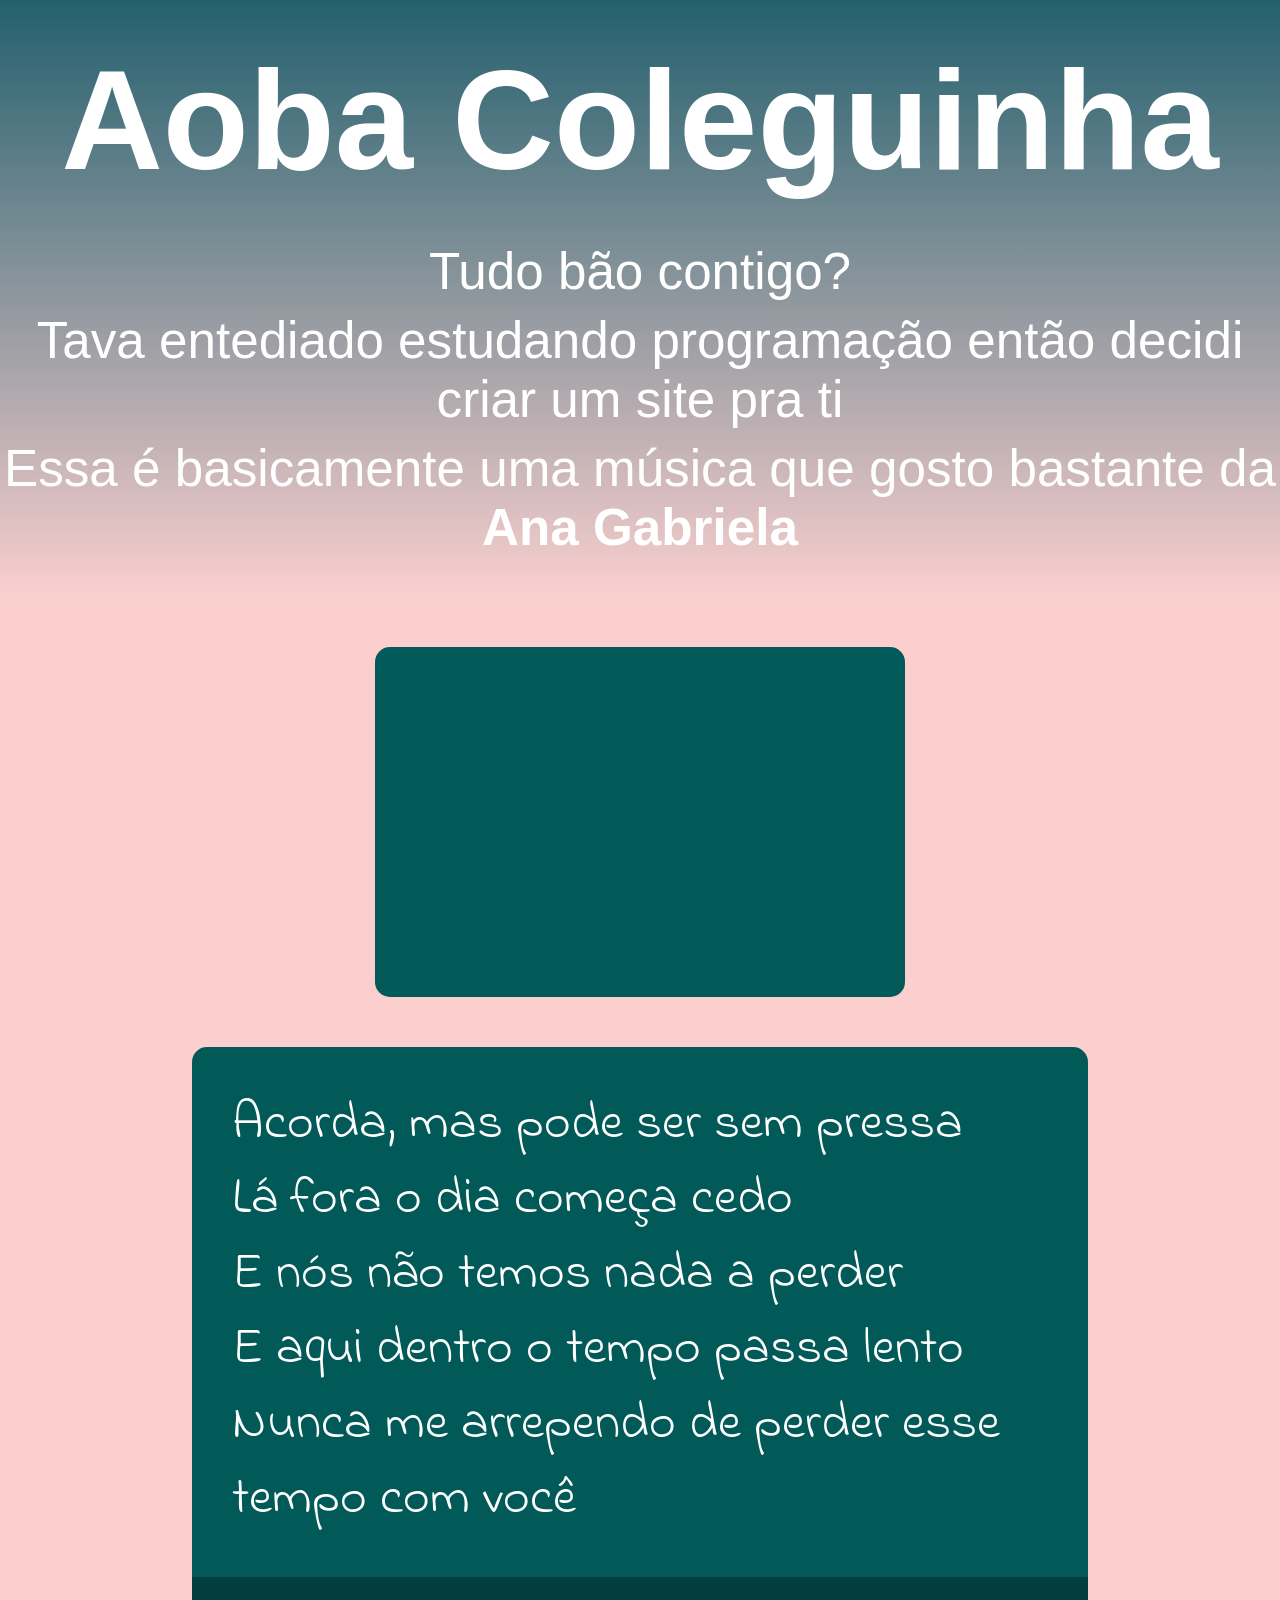
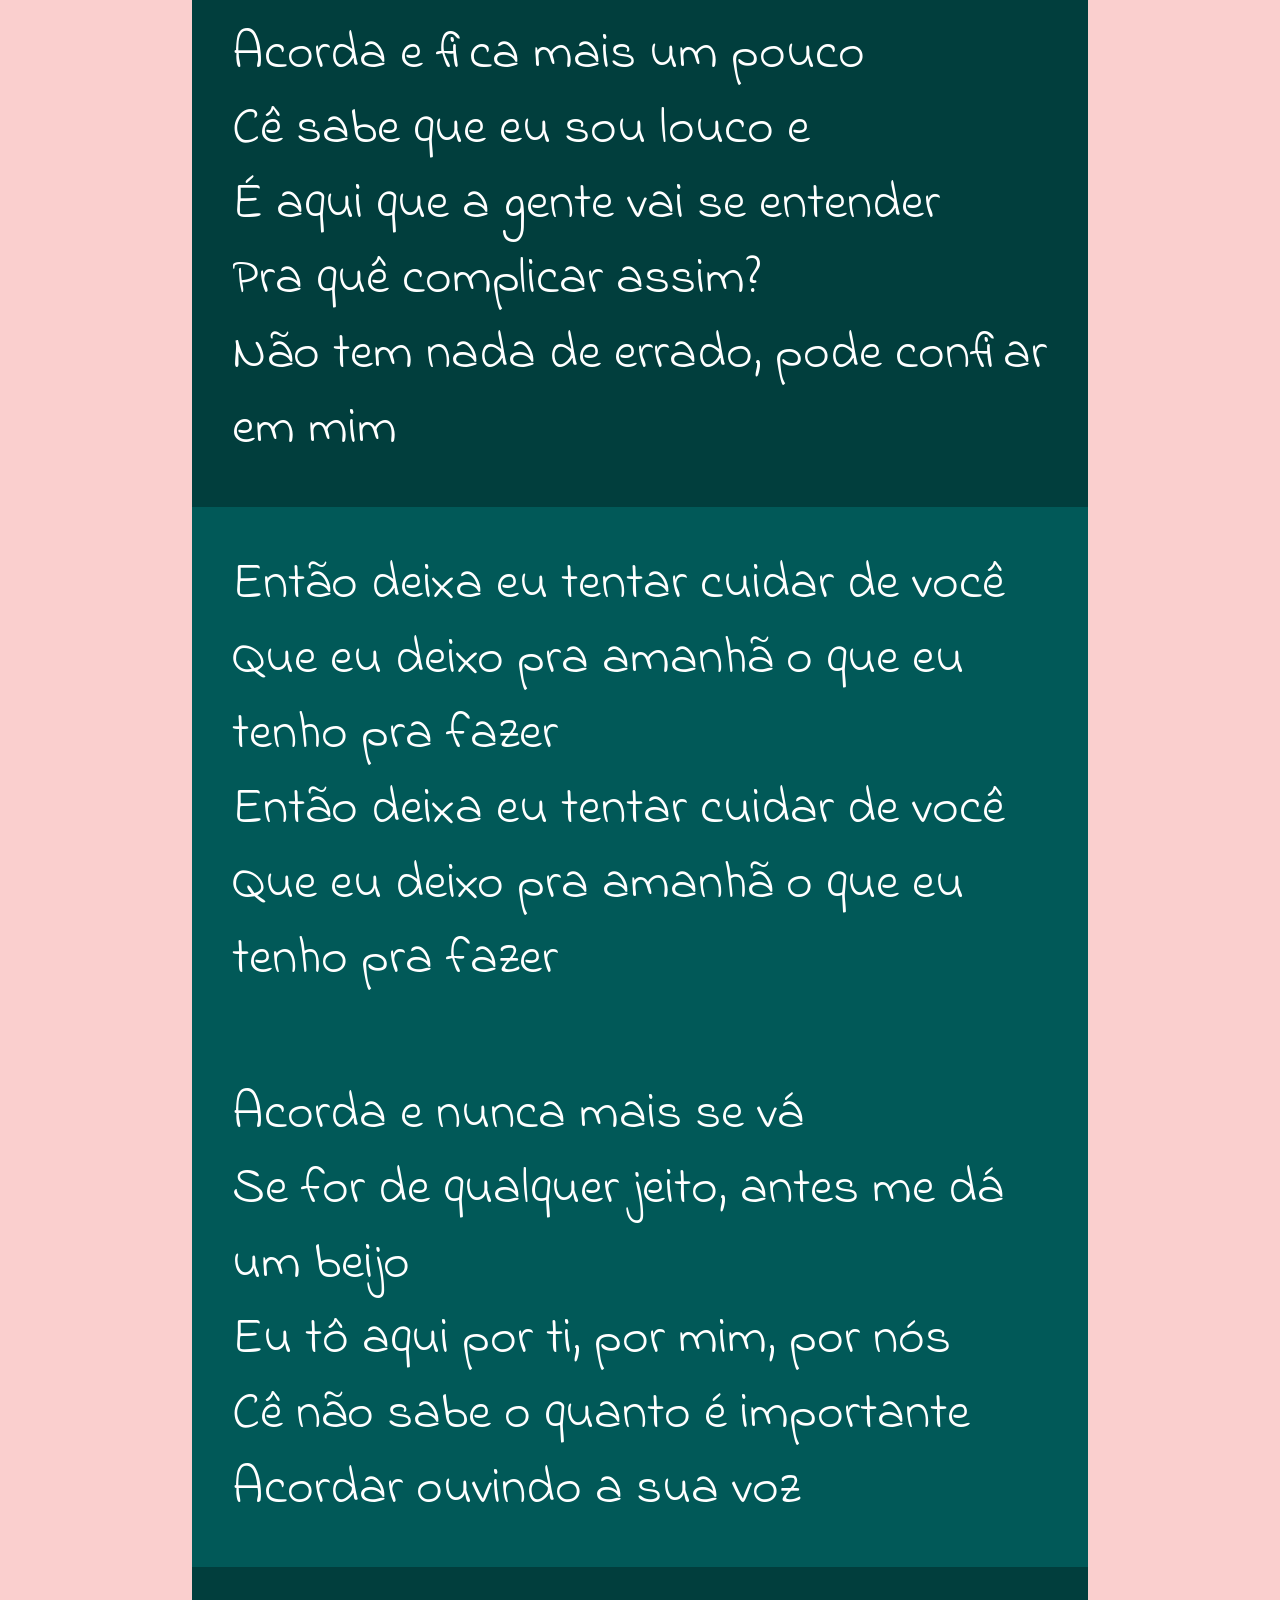
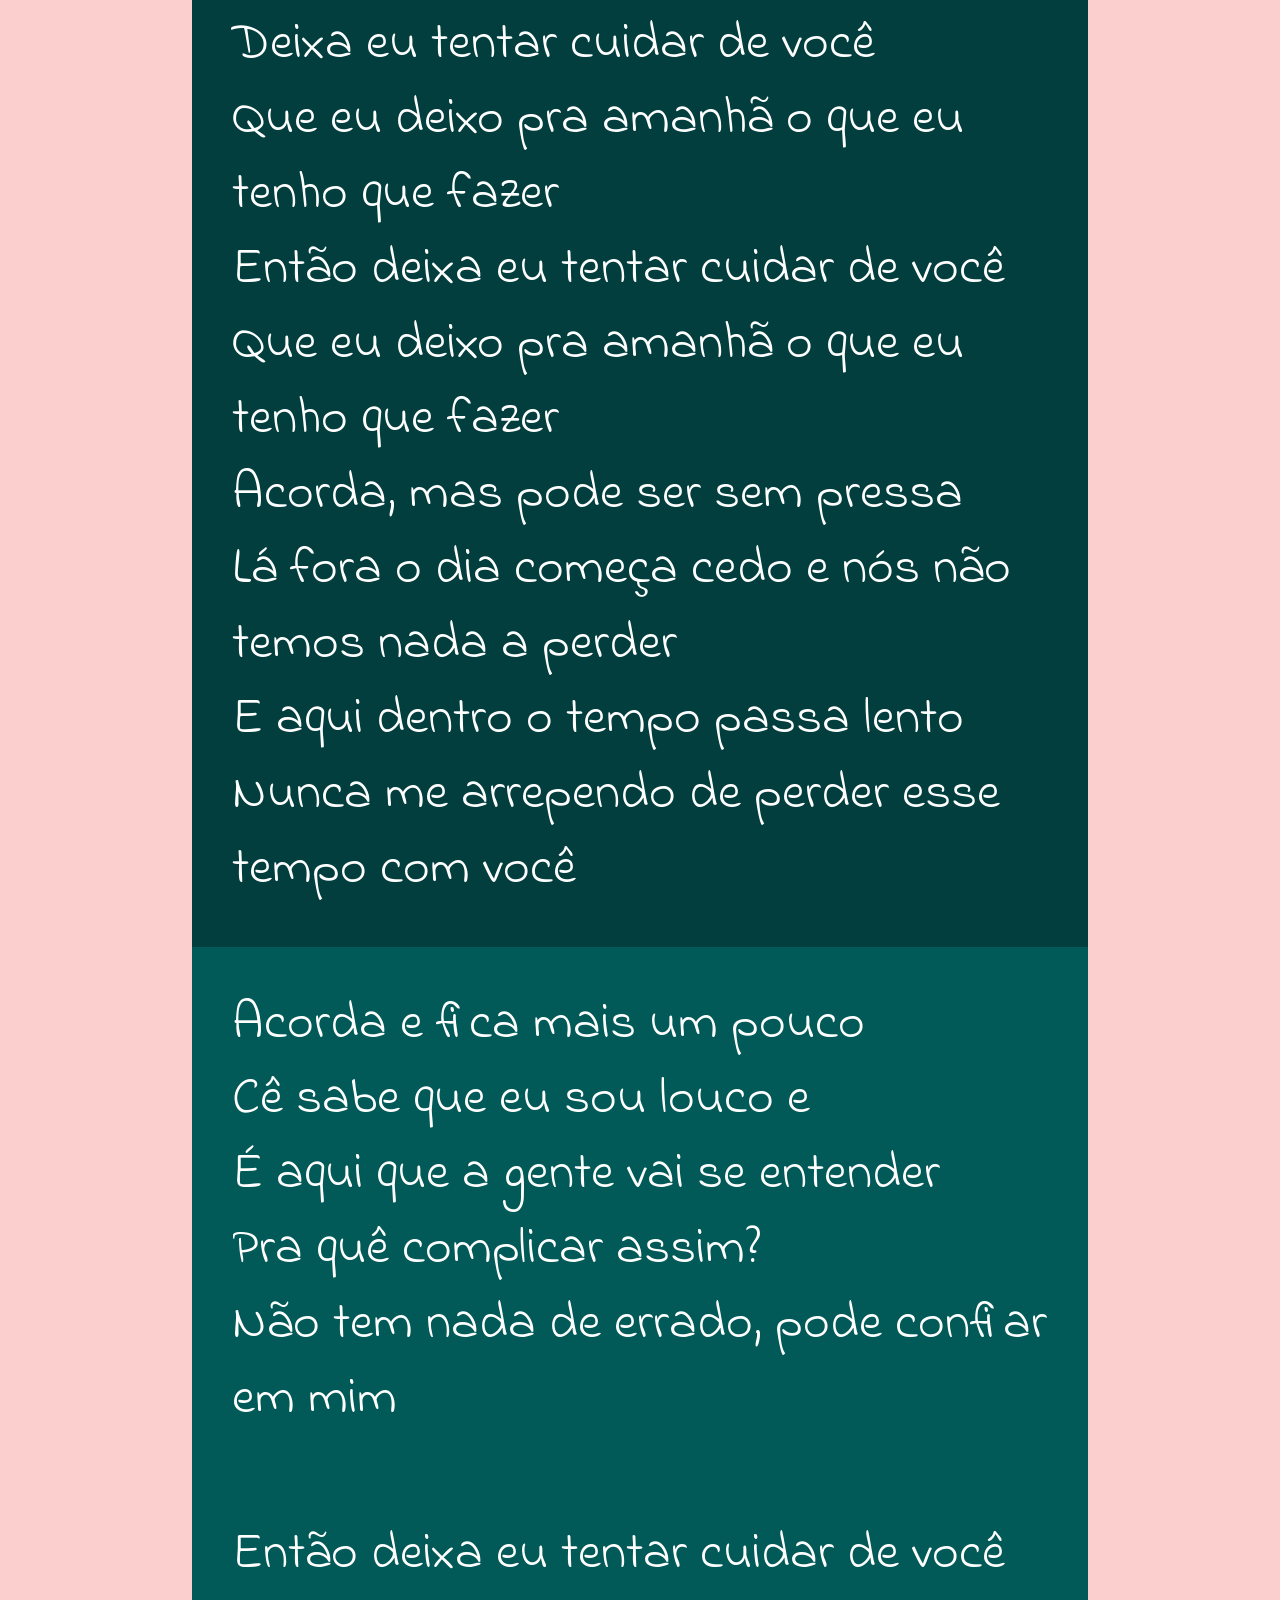
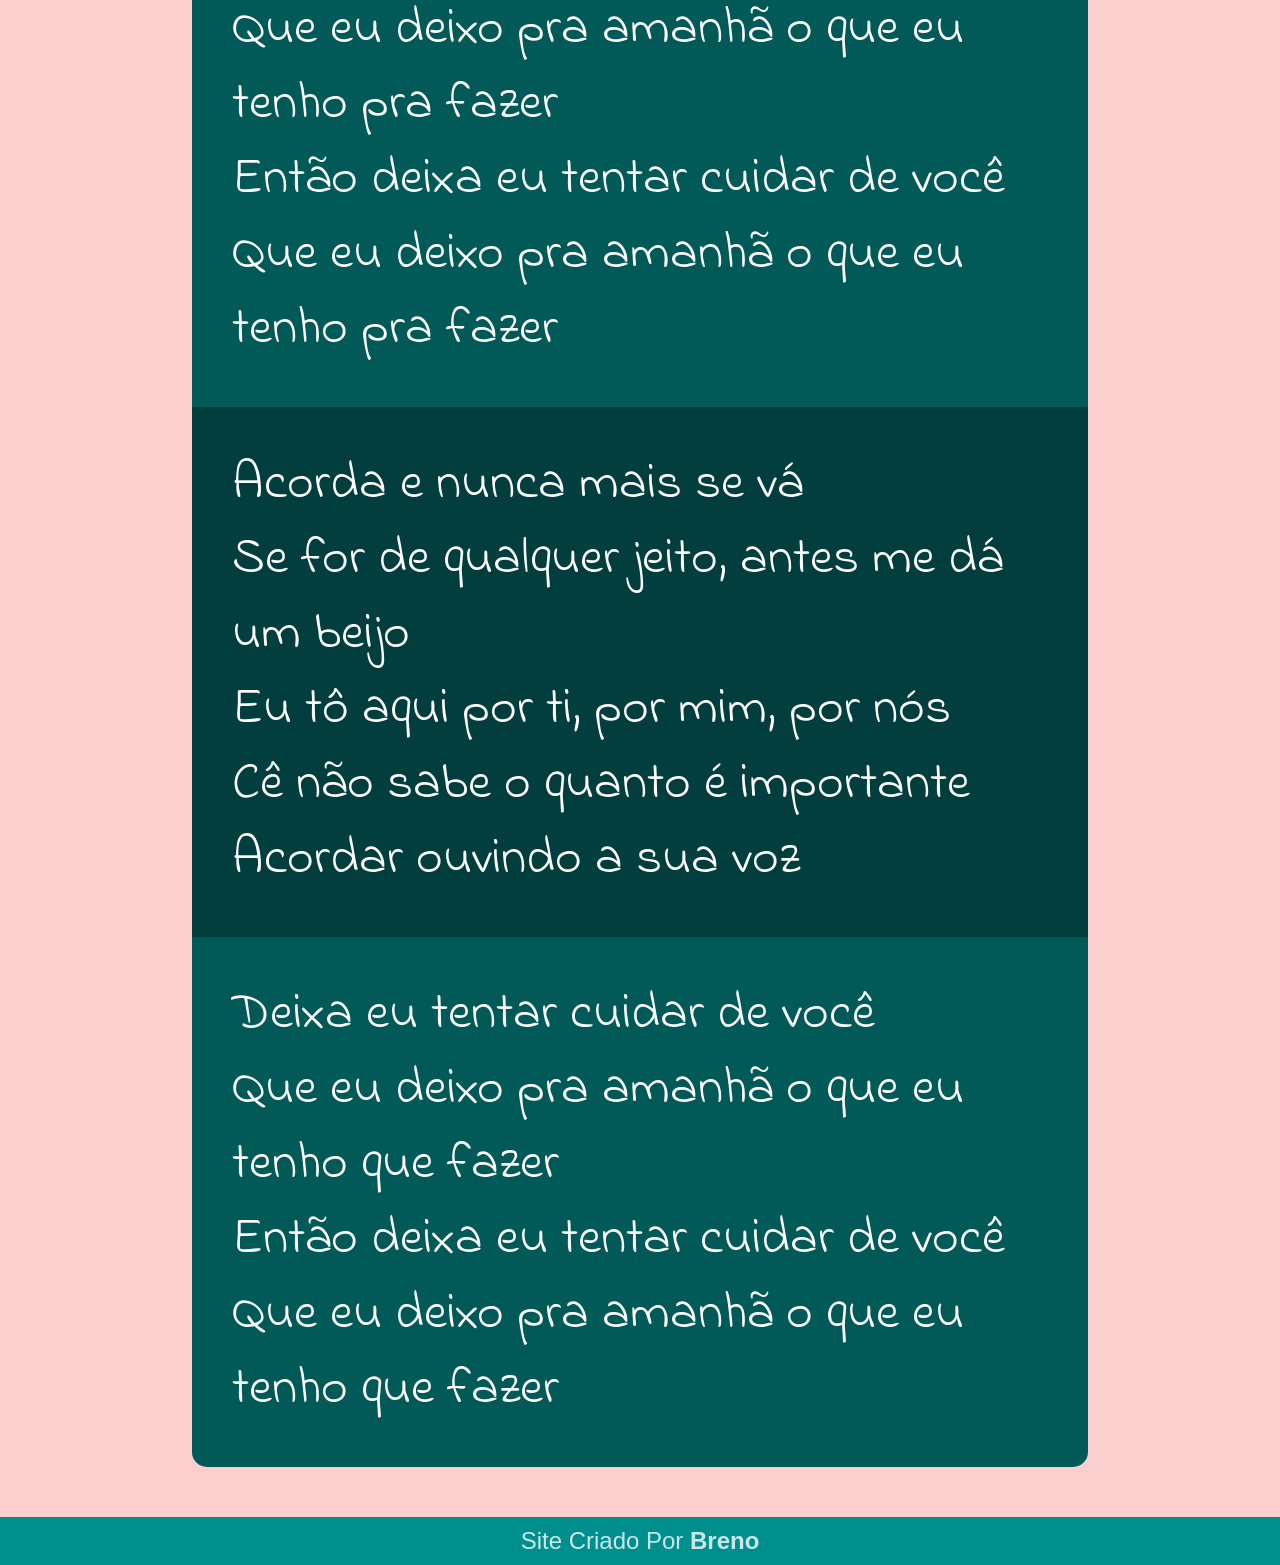
<file: index.html>
<!DOCTYPE html>
<html lang="pt-br">
<head>
    <meta charset="UTF-8">
    <meta name="viewport" content="width=device-width, initial-scale=1.0">
    <title>^-^</title>
    <link rel="stylesheet" href="style.css">
</head>
<body>
    <header>
        <h1>Aoba Coleguinha</h1>
        <p>Tudo bão contigo?</p>
        <p>Tava entediado estudando programação então decidi criar um site pra ti</p>
        <p>Essa é basicamente uma música que gosto bastante da <a href="https://www.youtube.com/channel/UCtN63iegUVqBAxdYkZ-UslQ" target="_blank"><strong>Ana Gabriela</strong></a></p>
    </header>
        <section class="video">
            <iframe width="350" height="300" src="https://www.youtube.com/embed/xYgzHFmzKVk?si=gSKzyg7XLepYjN9A" title="YouTube video player" frameborder="0" allow="accelerometer; autoplay; clipboard-write; encrypted-media; gyroscope; picture-in-picture; web-share" referrerpolicy="strict-origin-when-cross-origin" allowfullscreen></iframe>
        </section>
        <section>
            <p>
                Acorda, mas pode ser sem pressa <br>
                Lá fora o dia começa cedo <br>
                E nós não temos nada a perder <br>
                E aqui dentro o tempo passa lento <br>
                Nunca me arrependo de perder esse tempo com você <br>
            </p>
            <section id="violao" class="img">
                <p>
                    Acorda e fica mais um pouco <br>
                    Cê sabe que eu sou louco e <br>
                    É aqui que a gente vai se entender <br>
                    Pra quê complicar assim? <br>
                    Não tem nada de errado, pode confiar em mim <br>
                </p>
            </section>
            <p>
                Então deixa eu tentar cuidar de você <br>
                Que eu deixo pra amanhã o que eu tenho pra fazer <br>
                Então deixa eu tentar cuidar de você <br>
                Que eu deixo pra amanhã o que eu tenho pra fazer <br>
            </p>
            <p>
                Acorda e nunca mais se vá <br>
                Se for de qualquer jeito, antes me dá um beijo <br>
                Eu tô aqui por ti, por mim, por nós <br>
                Cê não sabe o quanto é importante <br>
                Acordar ouvindo a sua voz <br>
            </p>
            <section id="livro" class="img">
                <p>
                    Deixa eu tentar cuidar de você <br>
                    Que eu deixo pra amanhã o que eu tenho que fazer <br>
                    Então deixa eu tentar cuidar de você <br>
                    Que eu deixo pra amanhã o que eu tenho que fazer <br>
                    Acorda, mas pode ser sem pressa <br>
                    Lá fora o dia começa cedo e nós não temos nada a perder <br>
                    E aqui dentro o tempo passa lento <br>
                    Nunca me arrependo de perder esse tempo com você <br>
                </p>
            </section>
            <p>
                Acorda e fica mais um pouco <br>
                Cê sabe que eu sou louco e <br>
                É aqui que a gente vai se entender <br>
                Pra quê complicar assim? <br>
                Não tem nada de errado, pode confiar em mim <br>
            </p>
            <p>
                Então deixa eu tentar cuidar de você <br>
                Que eu deixo pra amanhã o que eu tenho pra fazer <br>
                Então deixa eu tentar cuidar de você <br>
                Que eu deixo pra amanhã o que eu tenho pra fazer <br>
            </p>
            <section id="sol" class="img">
                <p>
                    Acorda e nunca mais se vá <br>
                    Se for de qualquer jeito, antes me dá um beijo <br>
                    Eu tô aqui por ti, por mim, por nós <br>
                    Cê não sabe o quanto é importante <br>
                    Acordar ouvindo a sua voz <br>
                </p>
            </section>
            <p>
                Deixa eu tentar cuidar de você <br>
                Que eu deixo pra amanhã o que eu tenho que fazer <br>
                Então deixa eu tentar cuidar de você <br>
                Que eu deixo pra amanhã o que eu tenho que fazer <br>
            </p>
        </section>
    <footer>Site Criado Por <strong>Breno</strong></footer>
</body>
</html>
</file>
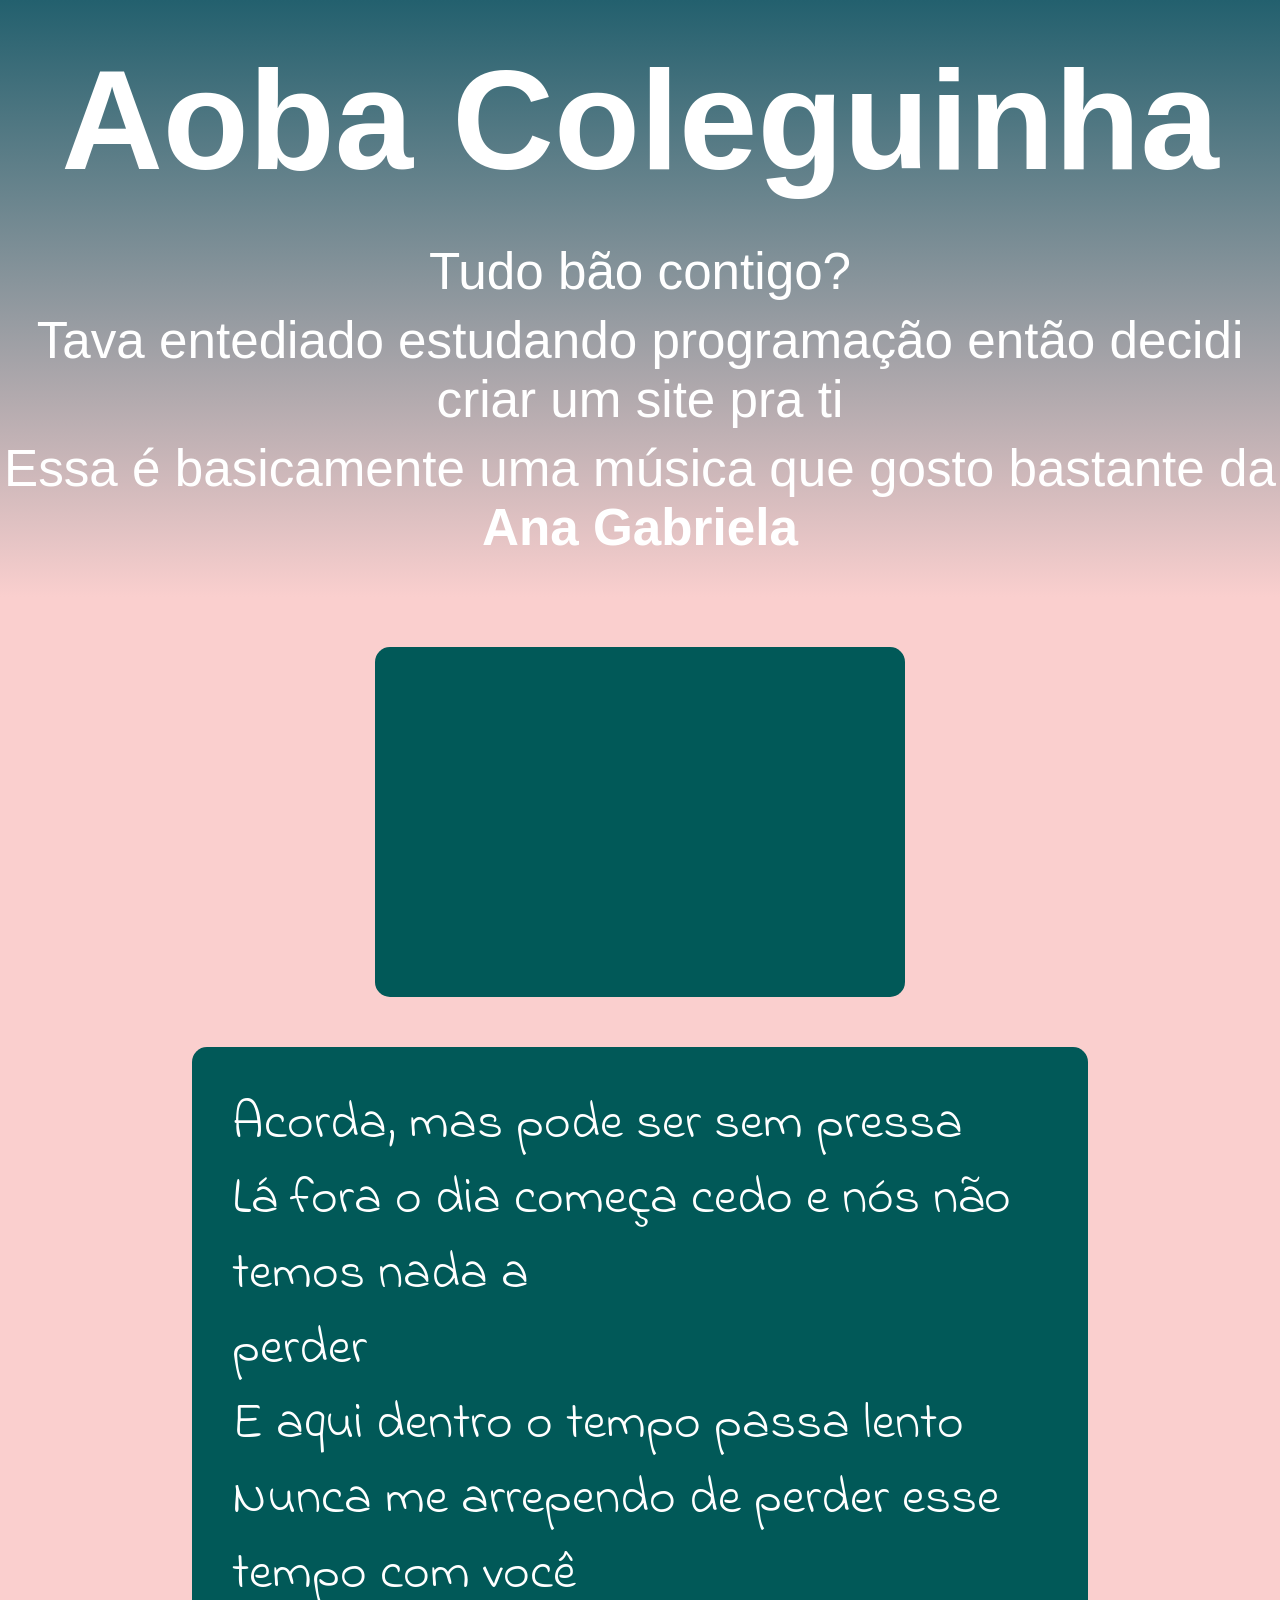
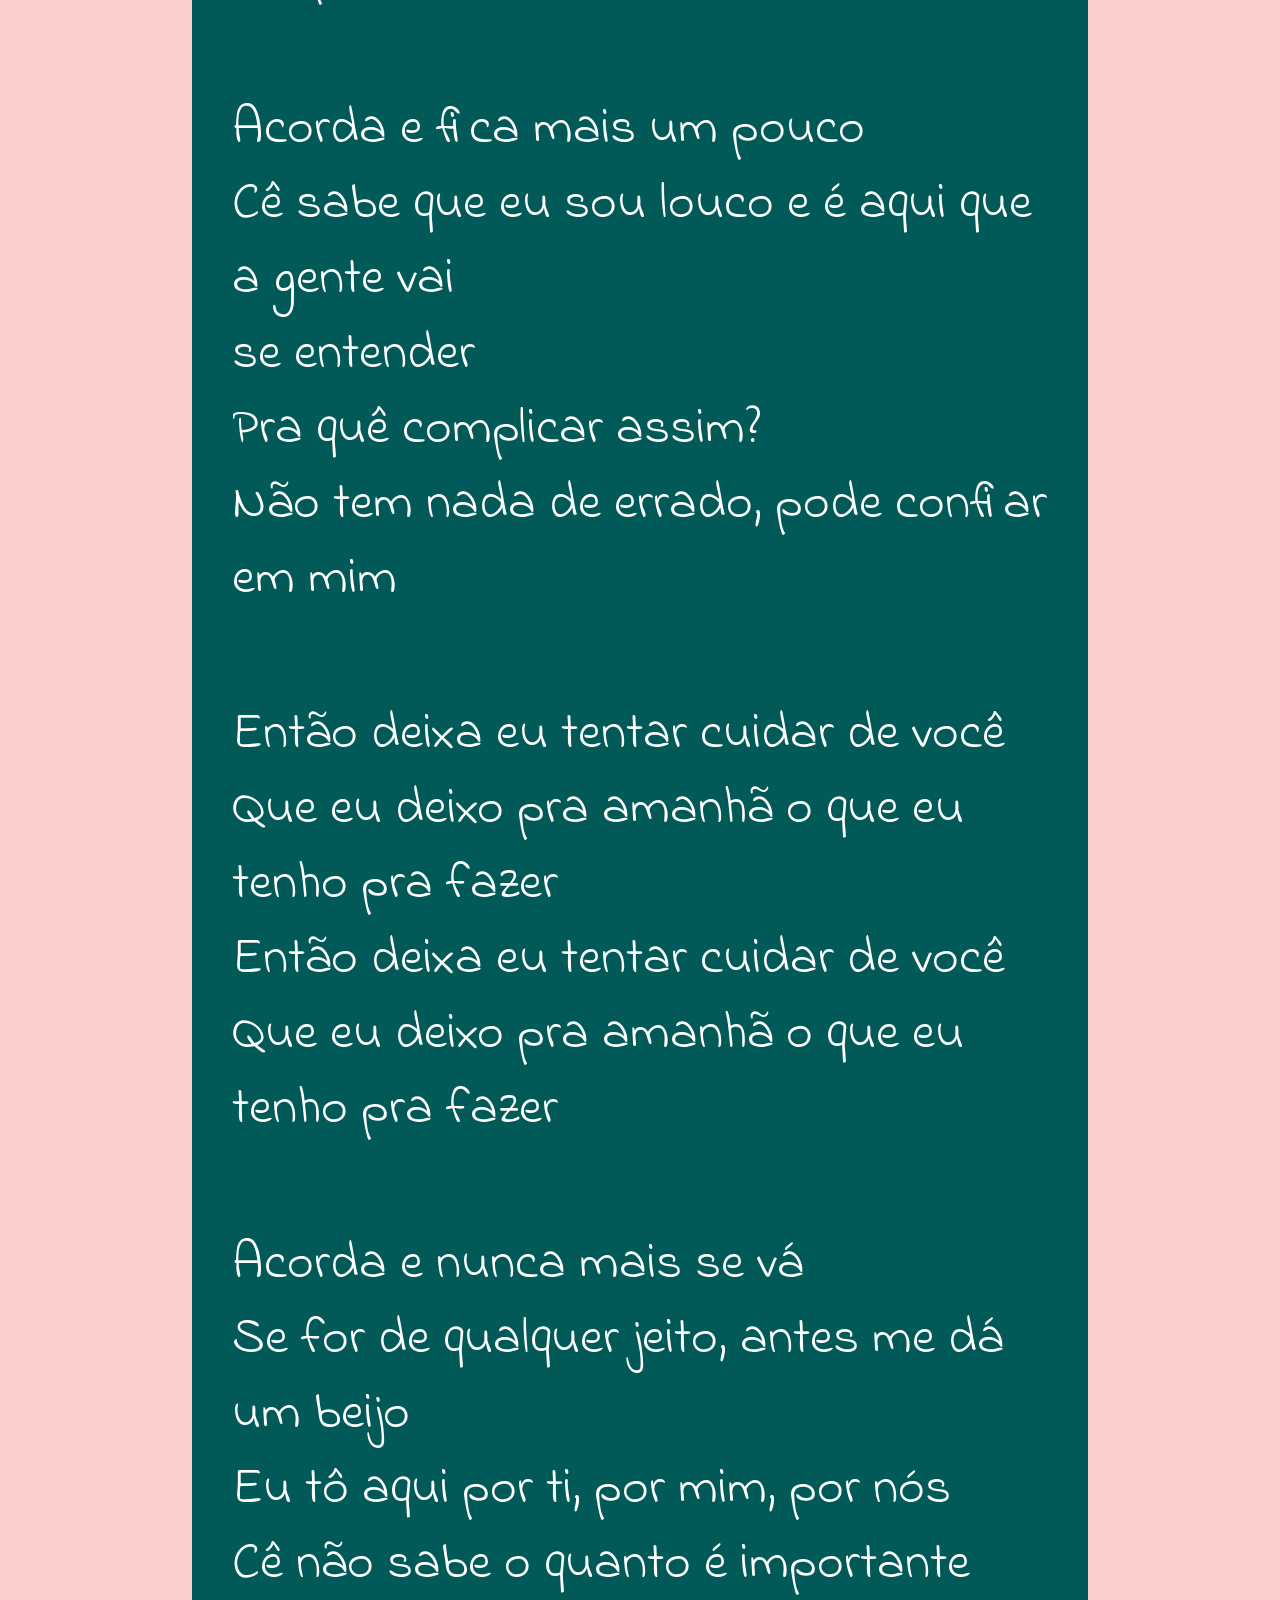
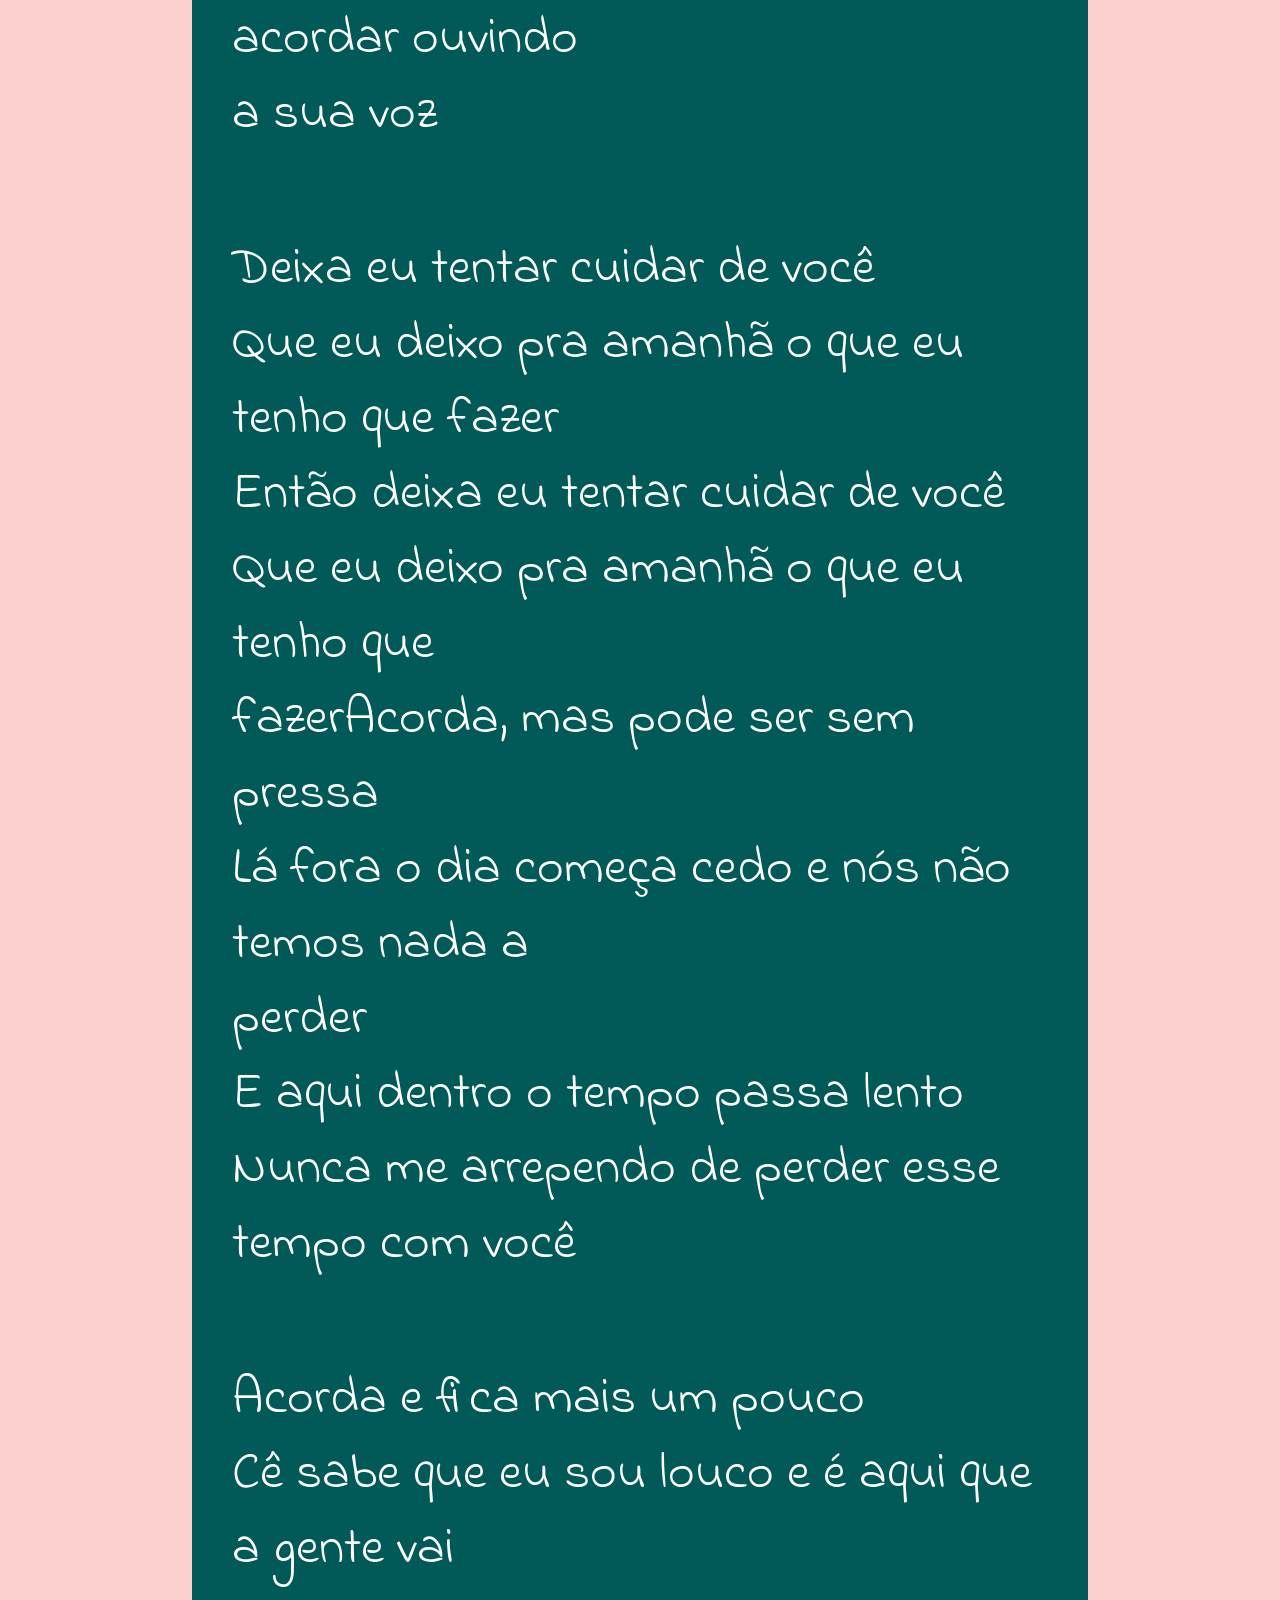
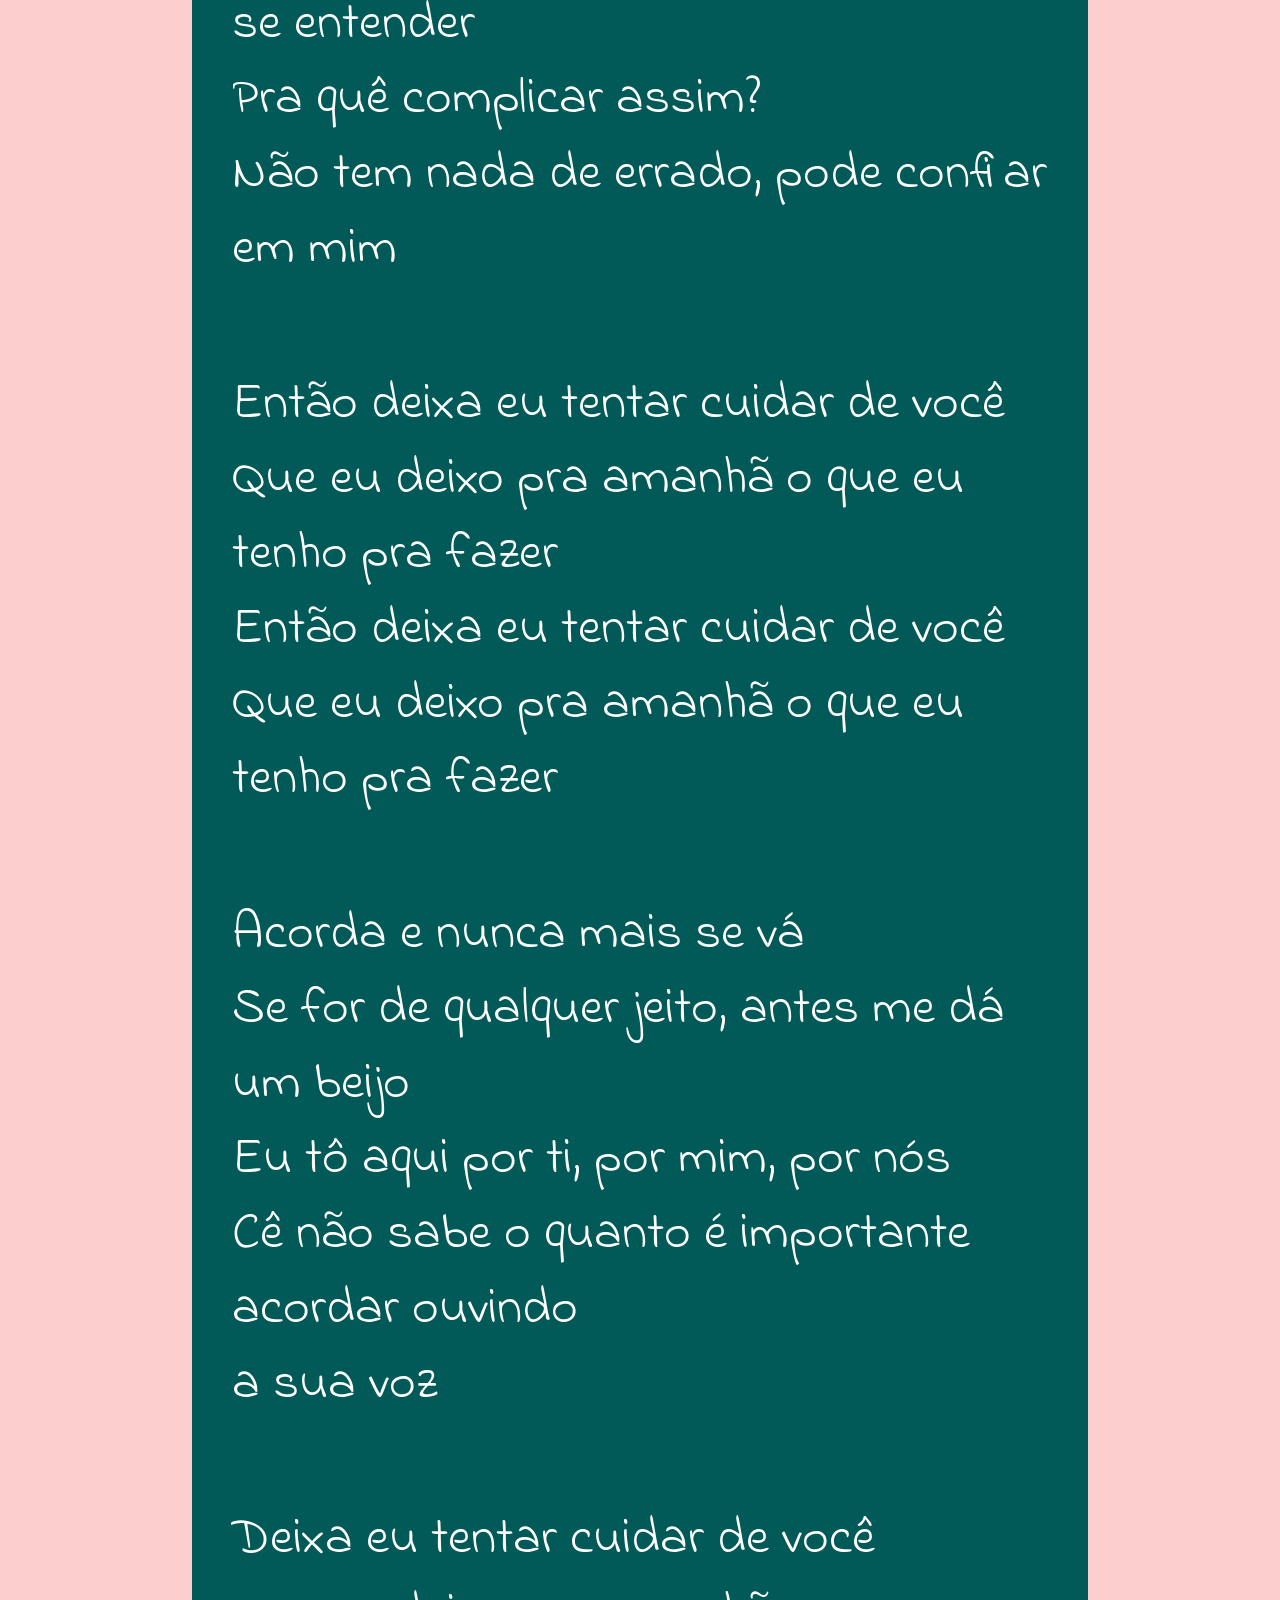
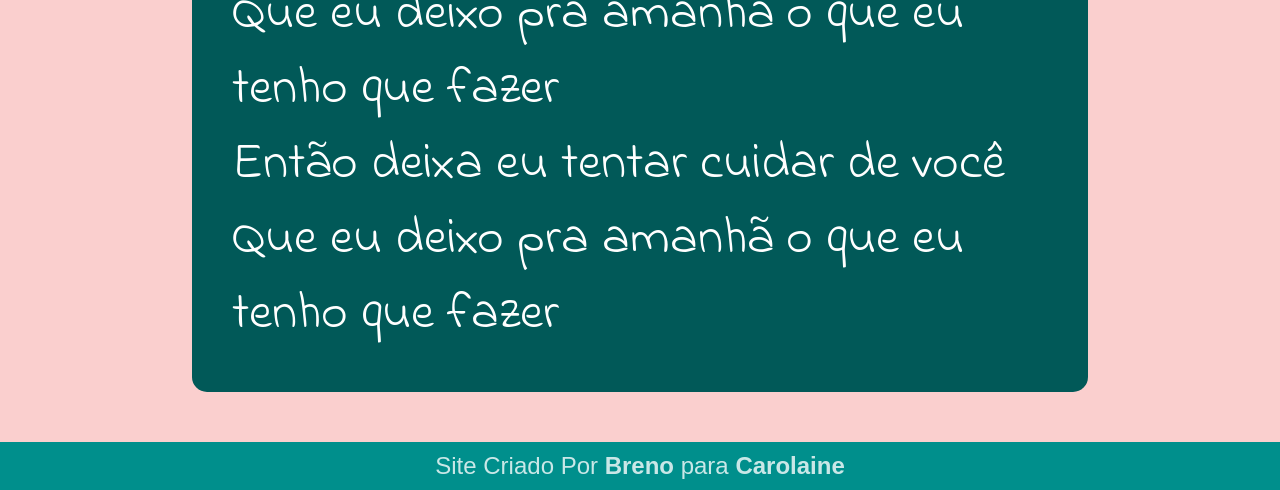
<file: site.html>
<!DOCTYPE html>
<html lang="pt-br">
<head>
    <meta charset="UTF-8">
    <meta name="viewport" content="width=device-width, initial-scale=1.0">
    <title>Carolaine</title>
    <link rel="stylesheet" href="style.css">
</head>
<body>
    <header>
        <h1>Aoba Coleguinha</h1>
        <p>Tudo bão contigo?</p>
        <p>Tava entediado estudando programação então decidi criar um site pra ti</p>
        <p>Essa é basicamente uma música que gosto bastante da <a href="https://www.youtube.com/channel/UCtN63iegUVqBAxdYkZ-UslQ" target="_blank"><strong>Ana Gabriela</strong></a></p>
    </header>
        <section class="video">
            <iframe width="300" height="300" src="https://www.youtube.com/embed/xYgzHFmzKVk?si=gSKzyg7XLepYjN9A" title="YouTube video player" frameborder="0" allow="accelerometer; autoplay; clipboard-write; encrypted-media; gyroscope; picture-in-picture; web-share" referrerpolicy="strict-origin-when-cross-origin" allowfullscreen></iframe>
        </section>
        <section>
            <p>
                Acorda, mas pode ser sem pressa <br>
                Lá fora o dia começa cedo e nós não temos nada a  <br>perder <br>
                E aqui dentro o tempo passa lento <br>
                Nunca me arrependo de perder esse tempo com você <br>
            </p>
            <p>
                Acorda e fica mais um pouco <br>
                Cê sabe que eu sou louco e é aqui que a gente vai  <br>se entender <br>
                Pra quê complicar assim? <br>
                Não tem nada de errado, pode confiar em mim <br>
            </p>
            <p>
                Então deixa eu tentar cuidar de você <br>
                Que eu deixo pra amanhã o que eu tenho pra fazer <br>
                Então deixa eu tentar cuidar de você <br>
                Que eu deixo pra amanhã o que eu tenho pra fazer <br>
            </p>
            <p>
                Acorda e nunca mais se vá <br>
                Se for de qualquer jeito, antes me dá um beijo <br>
                Eu tô aqui por ti, por mim, por nós <br>
                Cê não sabe o quanto é importante acordar ouvindo <br> a sua voz <br>
            </p>
            <p>
                Deixa eu tentar cuidar de você <br>
                Que eu deixo pra amanhã o que eu tenho que fazer <br>
                Então deixa eu tentar cuidar de você <br>
                Que eu deixo pra amanhã o que eu tenho que  <br>fazerAcorda, mas pode ser sem pressa <br>
                Lá fora o dia começa cedo e nós não temos nada a  <br>perder <br>
                E aqui dentro o tempo passa lento <br>
                Nunca me arrependo de perder esse tempo com você <br>
            </p>
            <p>
                Acorda e fica mais um pouco <br>
                Cê sabe que eu sou louco e é aqui que a gente vai <br> se entender <br>
                Pra quê complicar assim? <br>
                Não tem nada de errado, pode confiar em mim <br>
            </p>
            <p>
                Então deixa eu tentar cuidar de você <br>
                Que eu deixo pra amanhã o que eu tenho pra fazer <br>
                Então deixa eu tentar cuidar de você <br>
                Que eu deixo pra amanhã o que eu tenho pra fazer <br>
            </p>
            <p>
                Acorda e nunca mais se vá <br>
                Se for de qualquer jeito, antes me dá um beijo <br>
                Eu tô aqui por ti, por mim, por nós <br>
                Cê não sabe o quanto é importante acordar ouvindo <br> a sua voz <br>
            </p>
            <p>
                Deixa eu tentar cuidar de você <br>
                Que eu deixo pra amanhã o que eu tenho que fazer <br>
                Então deixa eu tentar cuidar de você <br>
                Que eu deixo pra amanhã o que eu tenho que fazer <br>
            </p>
        </section>
    <footer>Site Criado Por <strong>Breno</strong> para <strong>Carolaine</strong></footer>
</body>
</html>
</file>
<file: style.css>
@charset "UTF-8";

@import url('https://fonts.googleapis.com/css2?family=Indie+Flower&display=swap');

:root {
    --fonte1: "Indie Flower", cursive;

    --cor1: #23606E;
    --cor2: #FACFCE;
    --cor3: #008F8C;
    --cor4: #015958;
    --cor5: #023535;
}

* {
    padding: 0px;
    margin: 0px;
}

body {
    background-color: var(--cor2);
    font-family: Arial, Helvetica, sans-serif;
}

header {
    background-image: linear-gradient(to bottom, var(--cor1), var(--cor2));
    color: white;
    text-align: center;
    padding-bottom: 30px;
}

header > h1 {
    padding-top: 40px;
    padding-bottom: 40px;
    font-size: 11vw;
}

header > p {
    padding-bottom: 10px;
    font-size: 4vw;
}

section {
    background-color: var(--cor4);
    max-width: 70vw;
    margin: auto;
    margin-top: 50px;
    border-radius: 15px;
    
}

section > p {
    line-height: 75px;
    padding: 40px;
    color: white;
    font-size: 4vw;
    font-family: var(--fonte1);
}

section.img {
    margin-top: 0px;
    border-radius: 0%;
    background-attachment: fixed;
}

section#violao {
    background-image: url('imagens/violao.jpg');
}

section#livro {
    background-image: url('imagens/livro.jpg');
    background-position: center center;
}

section#sol {
    background-image: url('imagens/sol.jpg');
    background-position: center center;
}

section.img > p {
    background-color: rgba(0, 0, 0, 0.308);
}

section.video {
    max-width: 530px;
    height: 350px;
    
}

iframe {
    display: block;
    margin: auto;
    padding: 30px;
}

a {
    color:white;
    text-decoration: none;
}

a:hover {
    text-decoration: underline;
}

footer {
    text-align: center;
    background-color: var(--cor3);
    color: rgba(255, 255, 255, 0.788);
    padding: 10px;
    margin-top: 50px;
    font-size: 1.5em;
}
</file>
